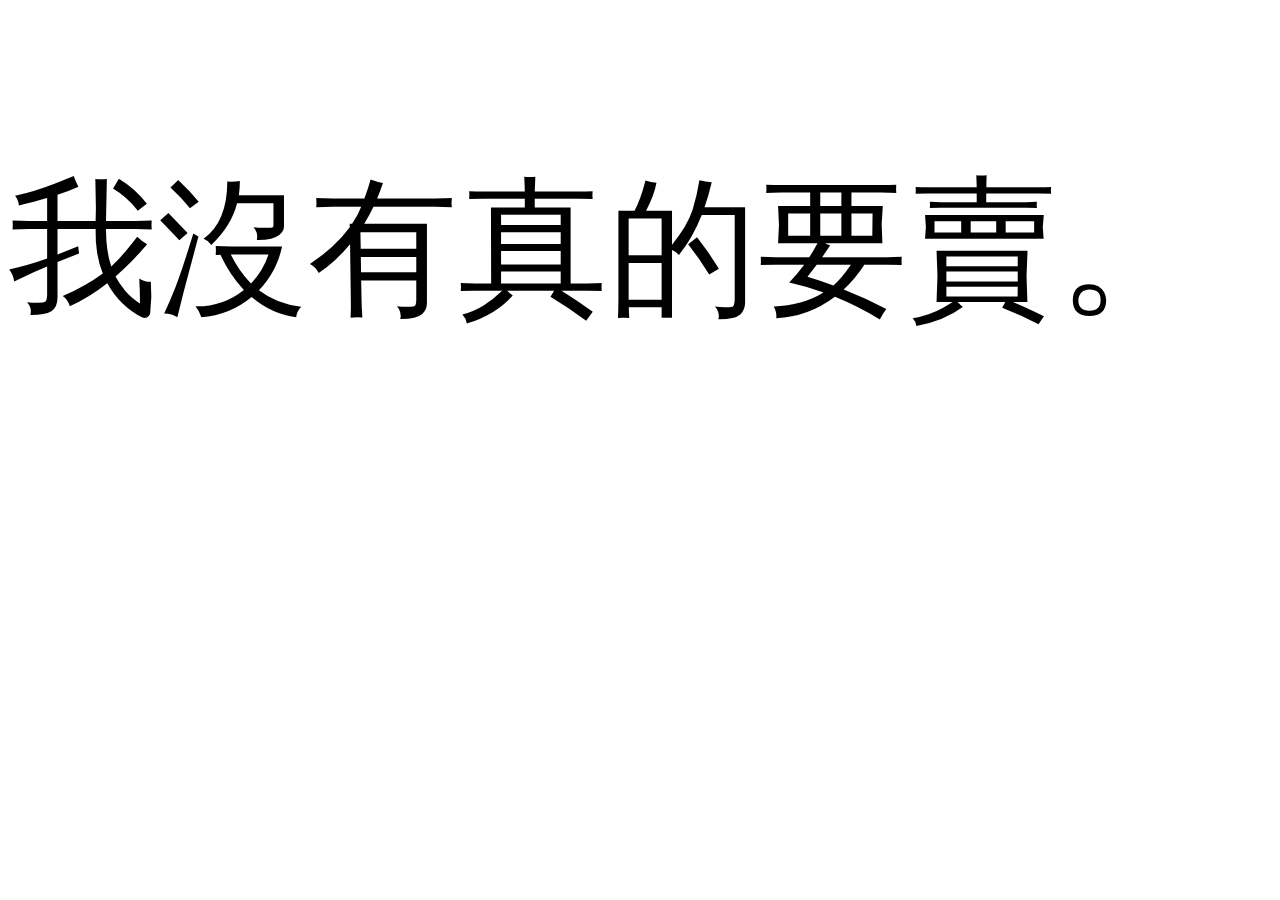
<file: none.html>
<!DOCTYPE html>
<html lang="en">
<head>
    <meta charset="UTF-8">
    <meta name="viewport" content="width=device-width, initial-scale=1.0">
    <title>這裡甚麼也沒有</title>
    <style>
        p{
            font-size: 150px;
        }
    </style>
</head>
<body>
    <p>我沒有真的要賣。</p>
</body>
</html>
</file>
